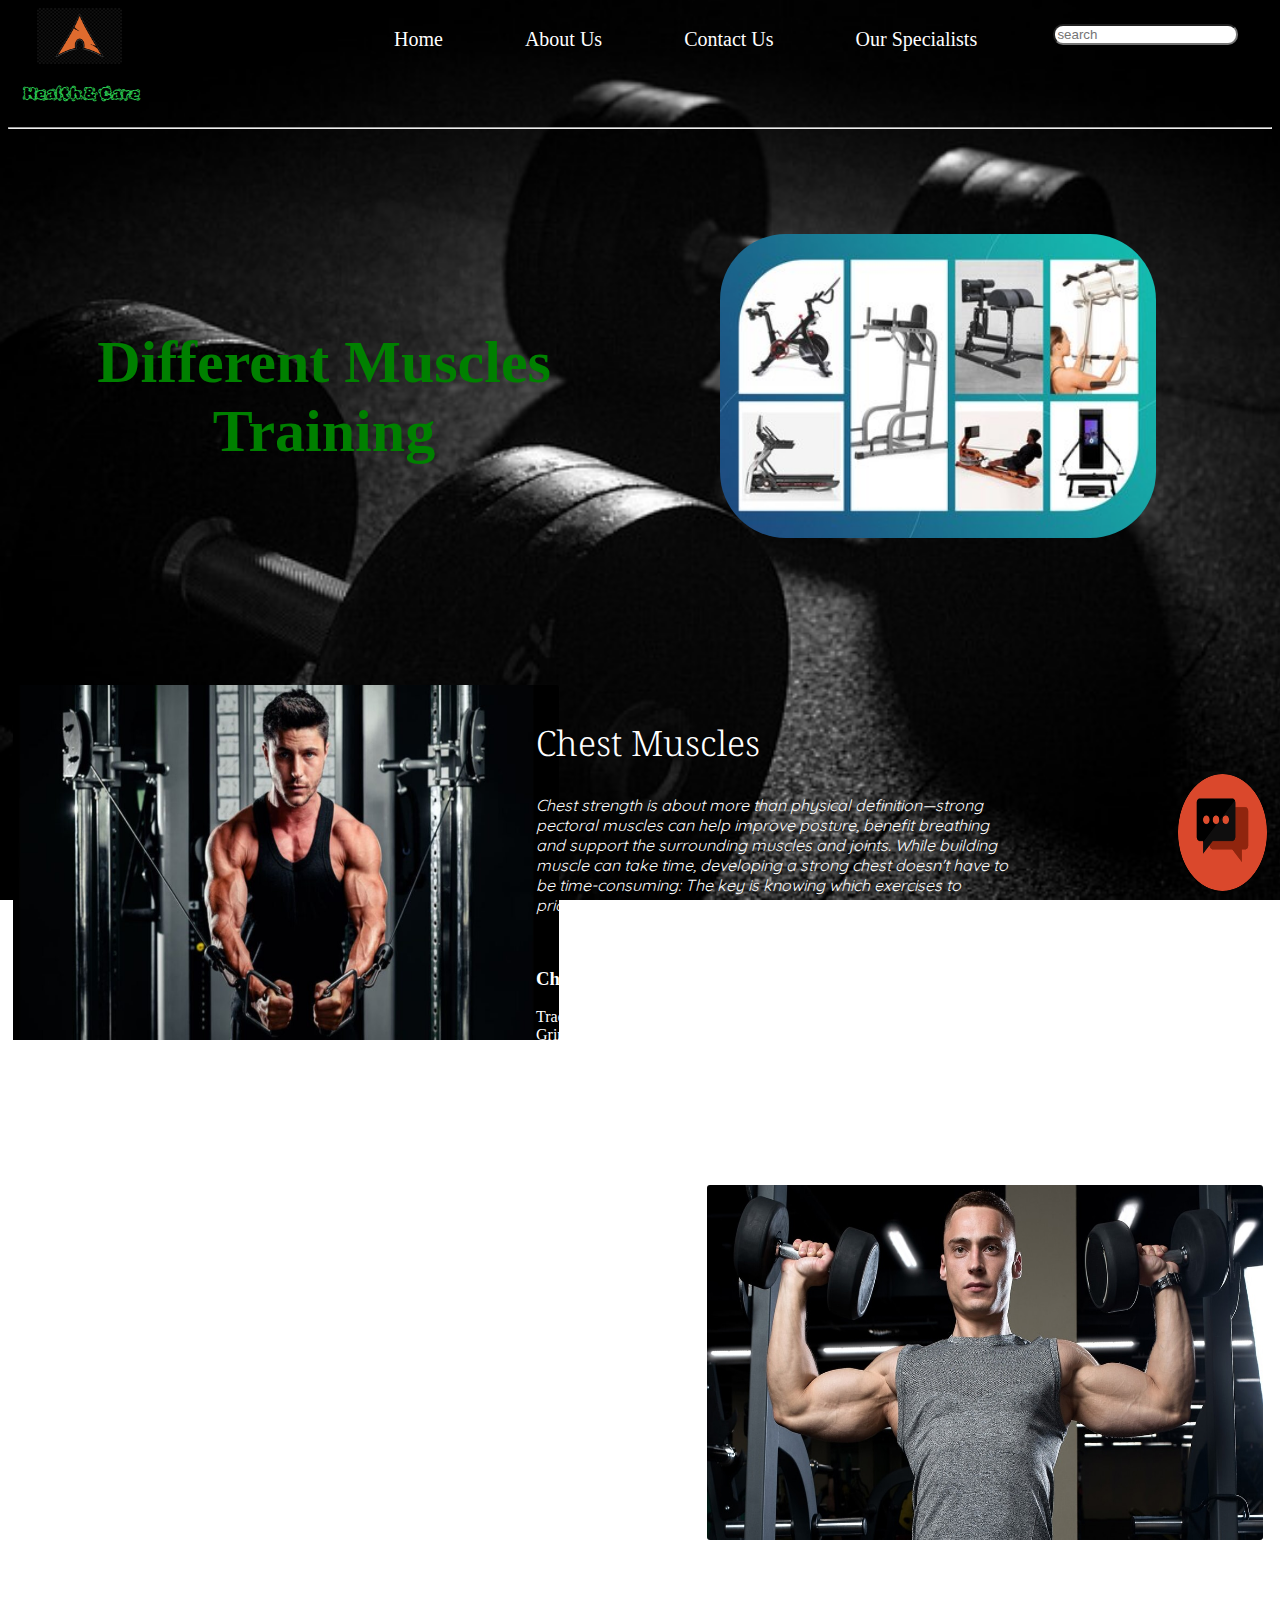
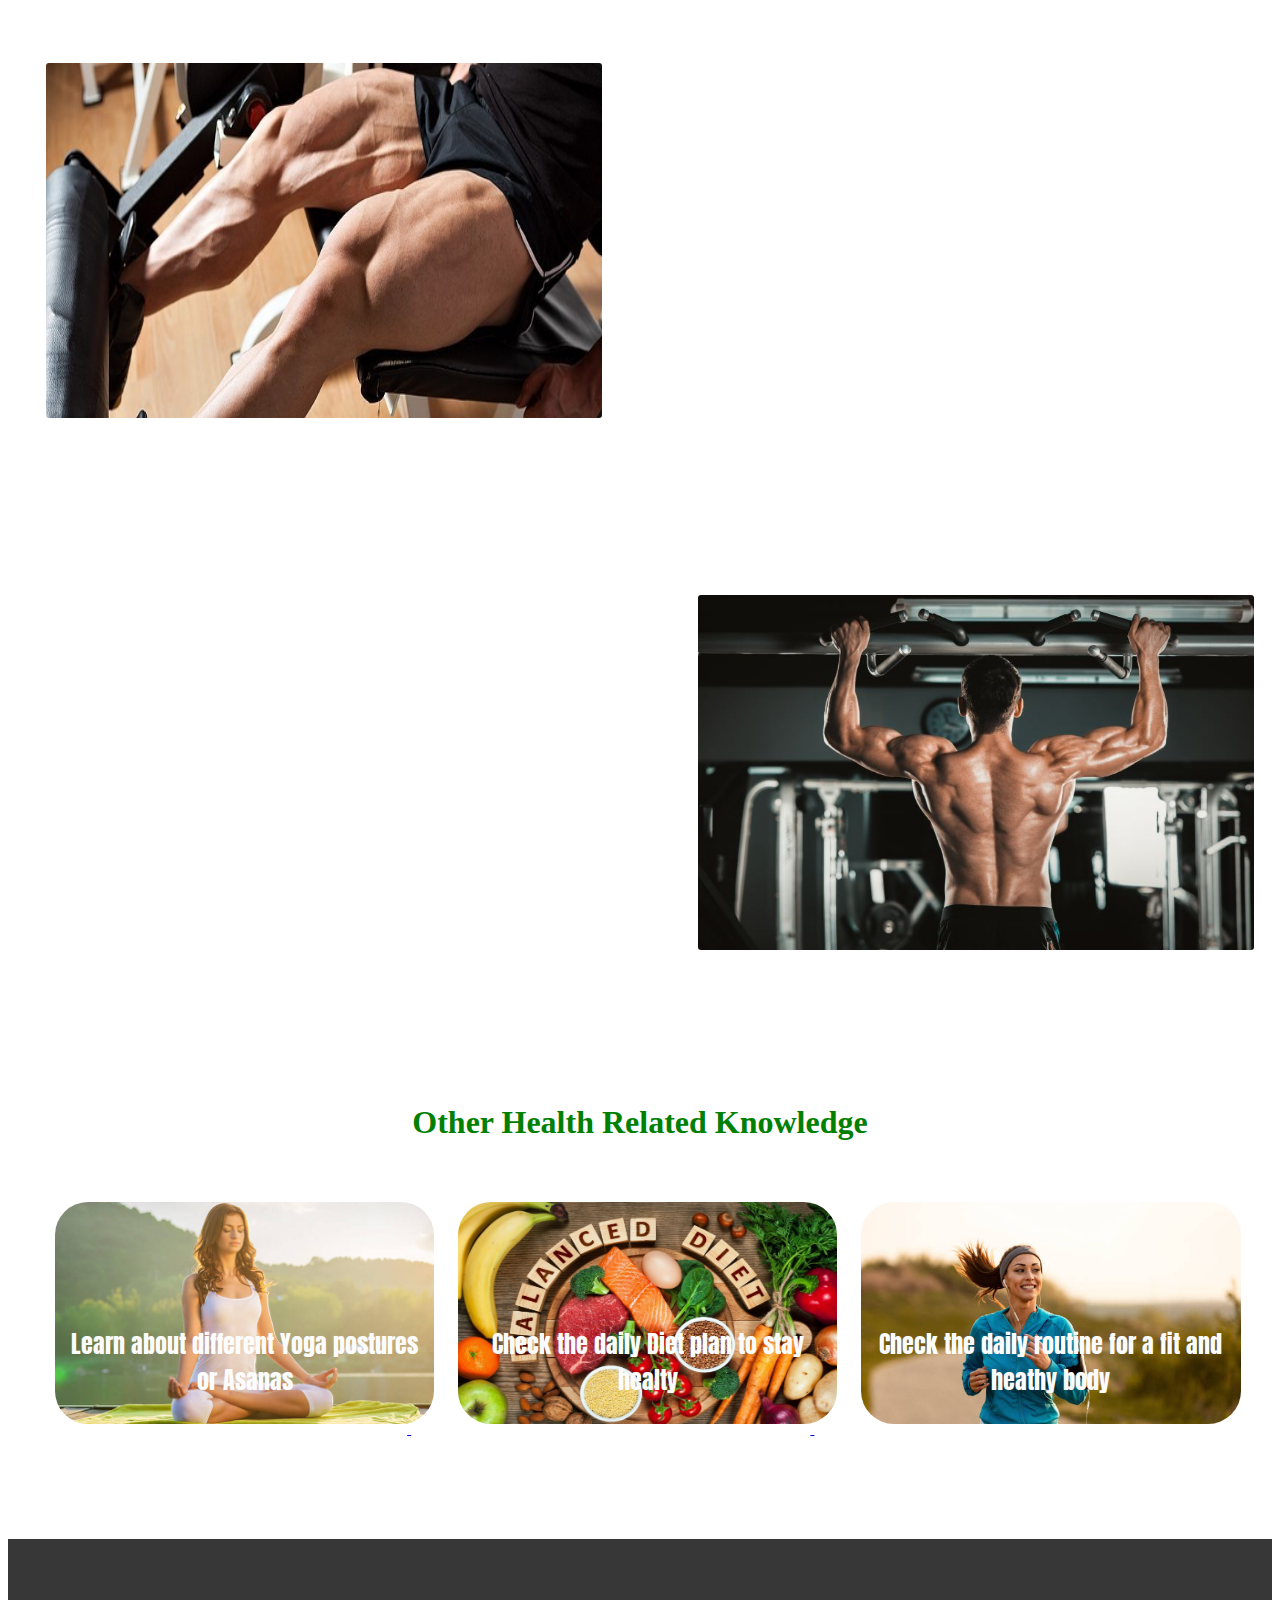
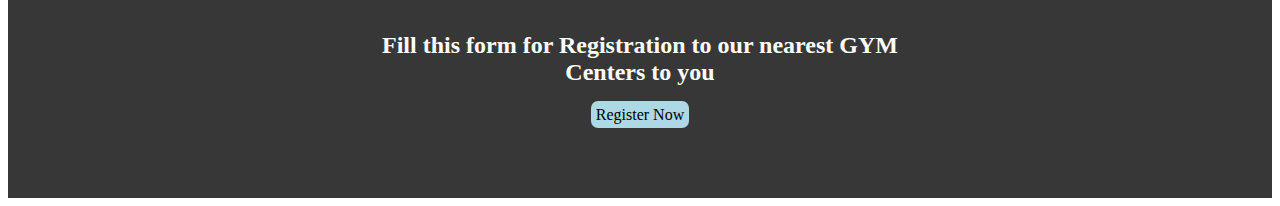
<file: index.html>
<!-- margin: auto; will not work on inline block -->
<!DOCTYPE html>
<html lang="en">
<head>
    <meta charset="UTF-8">
    <meta http-equiv="X-UA-Compatible" content="IE=edge">
    <meta name="viewport" content="width=device-width, initial-scale=1.0">
    <title>Project 1</title>
    <link href="https://fonts.googleapis.com/css2?family=Rubik+Puddles&display=swap" rel="stylesheet">
    <link href="https://fonts.googleapis.com/css2?family=Noto+Serif:wght@500&display=swap" rel="stylesheet">
    <link href="https://fonts.googleapis.com/css2?family=Quicksand:wght@300&display=swap" rel="stylesheet">
    <link href="https://fonts.googleapis.com/css2?family=Anton&display=swap" rel="stylesheet">
    <link rel="stylesheet" href="./css/style.css">
</head>
<body>
    <header>
        <nav class="navi">
            <div id="logo" class="naviele">
                <img id="img1" src="./img/zrMBR (1).png" alt="">
                <p>Health & Care</p>
            </div>
            <div id="elements" class="naviele">
                <ul>
                    <li class="list" id="list1"><a href="#">Home</a></li>
                    <li class="list" id="list2"><a href="./about.html">About Us</a></li>
                    <li class="list" id="list3"><a href="./contact.html">Contact Us</a></li>
                    <li class="list" id="list4"><a href="#">Our Specialists</a></li>
                </ul>
            </div>
            <div id="search" class="naviele">
                <input type="text" id="searchbox" placeholder="search">
            </div>
        </nav>
    </header>
    <hr>

    <div id="heading">
        <div id="headtxt">
            <h1>Different Muscles Training</h1>
        </div>
        <img src="./img/collage.jpg" alt="">
    </div>

    <div class="box" id="box1">
        <img src="./img/Lower-Chest-Cable-Exercises-for-Bigger-Pec-1024x576.jpg" alt="">
        <div class="text" id="text1">
            <h2>Chest Muscles</h2>
            <p class="p1">Chest strength is about more than physical definition—strong pectoral muscles can help improve posture, benefit breathing and support the surrounding muscles and joints. While building muscle can take time, developing a strong chest doesn't have to be time-consuming: The key is knowing which exercises to prioritize.</p>
            <br>
            <h3>Chest WorkOuts</h3>
            <p class="p2">
                Traditional Pushups,
                Scapular Pushups,
                Wide Grip Chest Press,
                Narrow Grip Chest Press,
                Incline Bench Press,
                Cable Chest Flys,
                Triceps Dips.
            </p>
        </div>
    </div>
    <div class="box" id="box2">
        <div class="text" id="text2">
            <h2>Shoulder Muscle</h2>
            <p class="p1">Sculpting your shoulders doesn't require a lot of equipment or training, just a set of dumbbells. Dumbbells are versatile and easy to use, and they can strengthen more than just your muscles. They work your brain, too, as you try to balance and coordinate the movements. They help build greater overall stability in the area of focus. Shoulder strength training can reduce your risk of injury by strengthening your core muscles, which makes you more stable and lessens imbalances.</p>
            <br>
            <h3>Shoulders Workout</h3>
            <p class="p2">
                Dumbbell front raise,
                Dumbbell lateral raise,
                Reverse fly,
                Seated military press,
                Standing dumbbell shoulder press,
                One-arm dumbbell push press,
                Plank dumbbell shoulder raise.
            </p>
        </div>
        <img src="./img/Best-Compound-Shoulder-Exercises.jpg" alt="">
    </div>
    <div class="box" id="box3">
        <img src="./img/legs-workout.jpg" alt="">
        <div class="text" id="text3">
            <h2>Legs Muscle</h2>
            <p class="p1">When it comes to designing an effective leg workout, simpler is better. The basic lower body movements — squats, hip hinges (deadlifts), and lunges — should comprise the majority of your programming. These movements inherently focus on the major muscle groups of the legs: the glutes, quads, hamstrings, and calves. </p>

            <br>
            <h3>Legs Workout</h3>
            <p class="p2">
                Back squat -> Target your posterior chain — or the back of your body, including the glutes and hamstrings — with a back squat,
                Front squat,
                Romanian deadlift,
                Good mornings,
                Walking lunges,
                Reverse lunge,
                Lateral lunge,
                Stepup.
            </p>
        </div>
    </div>
    <div class="box" id="box4">
        <div class="text" id="text4">
            <h2>Back Muscle</h2>
            <p class="p1">If you've ever had back pain, you know just how frustrating it can be — and you're not alone. It's estimated that 60-80% of adults in Western countries deal with lower back pain. And because almost every movement your body makes engages your back in some way, this kind of pain can really put a damper on your activities. Strengthening your back muscles is one way to help manage or even prevent nonspecific back pain and improve range of motion.</p>
            <br>
            <h3>Back Workout</h3>
            <p>
                Resistance band pull-apart,
                Lat pulldown,
                Back extension,
                Suspended row,
                Wood chop,
                Good morning,
                Quadruped single-arm dumbbell row,
                Wide dumbbell bent-over row.
            </p>
        </div>
        <img src="./img/useful-back-exercises.jpg" alt="">
    </div>

    <div class="other">
        <div id="head3">
            <h1>Other Health Related Knowledge</h1>
        </div>
        <div class="container">
            <a href="#">
                <div class="boxd" id="yoga">
                    <p>Learn about different Yoga postures or Asanas</p>
                </div>
            </a>

            <a href="#">
                <div class="boxd" id="Diet">
                    <p>Check the daily Diet plan to stay healty</p>
                </div>
            </a>

            <a href="#">
                <div class="boxd" id="Routine">
                    <p>Check the daily routine for a fit and heathy body</p>
                </div>
            </a>
        </div>
    </div>

    <div class="chat">
        <img src="./img/images.png" alt="">
    </div>

    <footer id="foot1">
        <div id="foot">
            <h2>Fill this form for Registration to our nearest GYM Centers to you</h2>
            <a href="#">Register Now</a>
        </div>
    </footer>
</body>
</html>
</file>
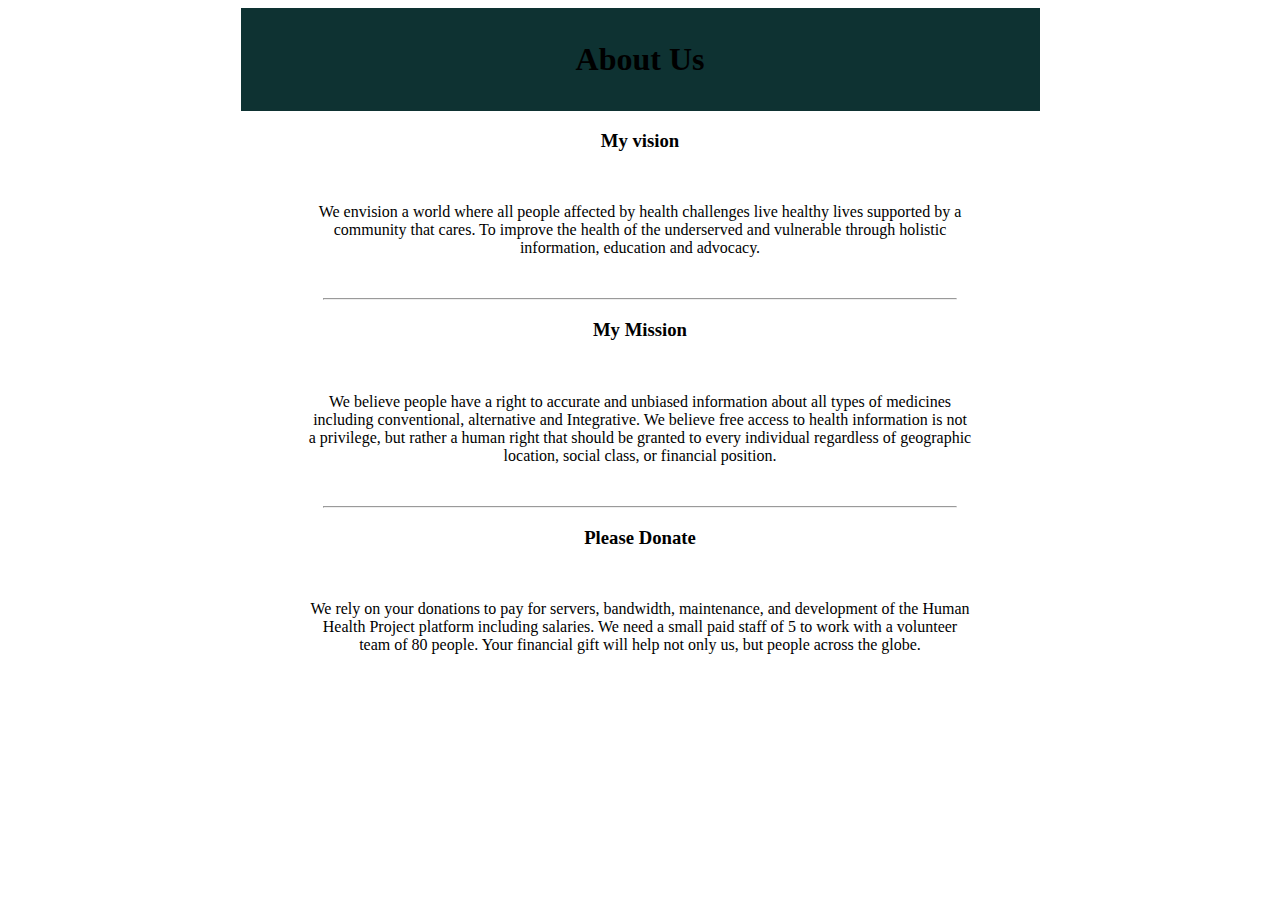
<file: about.html>
<!DOCTYPE html>
<html lang="en">
<head>
    <meta charset="UTF-8">
    <meta http-equiv="X-UA-Compatible" content="IE=edge">
    <meta name="viewport" content="width=device-width, initial-scale=1.0">
    <title>Document</title>
    <style>
        p{
            padding: 33px 33px 33px 33px;
            margin: auto;
            width: 664px;
            text-align: center;
        }

        h1{
            width: 733px;
            margin: auto auto;
            text-align: center;
            padding: 33px 33px 33px 33px;
            background-color: rgb(14, 50, 50);
        }

        h3{
            text-align: center;
        }

        hr{
            width: 50%;
        }
    </style>
</head>
<body>
    <h1>About Us</h1>
    <h3>My vision</h3>
    <p>We envision a world where all people affected by health challenges live healthy lives supported by a community that cares. To improve the health of the underserved and vulnerable through holistic information, education and advocacy.</p>
    <hr>
    <h3>My Mission</h3>
    <p>We believe people have a right to accurate and
        unbiased information about all types of medicines
        including conventional, alternative and Integrative.
        We believe free access to health information is not a
        privilege, but rather a human right that should be
        granted to every individual regardless of geographic
        location, social class, or financial position.</p>
    <hr>
    <h3>Please Donate</h3>
    <p>We rely on your donations to pay for servers, bandwidth, maintenance, and development of the Human Health Project platform including salaries. We need a small paid staff of 5 to work with a volunteer team of 80 people. Your financial gift will help not only us, but people across the globe.</p>
</body>
</html>
</file>
<file: css/style.css>
.navi{
    overflow: auto;
    /* height: 40px; */
    /* border: 2px solid rgb(245, 237, 25); */
    /* position: fixed; */
}

body{
    /* background-color: black; */
    background-image: url('./img/back-1.jpg');
    background-attachment: fixed;
    background-size: cover;
    /* background-size: 100% 100%; */
}

#logo{
    /* border: 2px solid red; */
    display: inline-block;
    /* float: left; */
    /* background-image: url('./img/logo.jpg');
    background-size: 100% 100%;
    filter: invert(100%); */
    margin: 0px 3px;
    padding: 0% 13px;
    color: rgb(45, 212, 86);
    font-weight: bolder;
    font-family: 'Rubik Puddles', cursive;

}

#img1{
    height: 56px;
    width: 85px;
    /* display: inline-block; */
    margin: auto;
    padding-left: 11%;
    filter: invert(100%);
}

.list{
    list-style: none;
    float: left;

}

.list a{
    text-decoration: none;
    color: white;
    margin: 0px 38px;
    padding: 0px 3px;
    font-weight: 400;
    font-size: 20px;
}

.list a:hover{
    text-decoration: underline;
    color: green;
}

#elements{
    /* border: 2px solid rgb(142, 60, 158); */
    display: inline-block;
    margin: 0px 144px;
    position: absolute;
    padding: 13px;
}

#elements ul{
    margin-top: 1%;
}

#search{
    /* border: 2px solid rgb(55, 8, 184); */
    /* float: right; */
    display: inline-block;
    position: absolute;
    right: 2%;
    margin: 3px;
    padding: 13px;
}

#searchbox{
    border-radius: 10px;
}

.box{
    /* border: 2px solid red; */
    overflow: auto;
    padding-left: 13px;
    margin: 5px;
    padding: 33px;
}

.box img{
    display: inline-block;
    /* position: absolute; */
    border-radius: 3px;
    height: 355px;
    width: 556px;

}

#box1{
    margin-top: 33px;
}

#box1 img{
    position: relative;
    right: 43px;
}

.text{
    color: white;
    /* border: 2px solid yellow; */
    display: inline-block;
    width: 40%;
    position: absolute;
}

#text1{
    position: relative;
    right: 70px;
}

.text h2{
    font-family: 'Noto Serif', serif;
    font-size: 35px;
    font-weight: 300;
}

.text .p1{
    font-family: 'Quicksand', sans-serif;
    font-style: italic;
}

#text3{
    margin-bottom: 33px;
    margin-left: 33px;
    position: relative;
    left: 33px;
}

#box2 img{
    position: relative;
    left: 182px;
}

#text2{
    position: relative;
    left: 146px;
}

#box4 img{
    position: relative;
    left: 173px;
}

#box4{
    margin-bottom: 8%;
}

#text4{
    position: relative;
    left: 130px;
}

.other{
    color: green;
    /* border: 2px solid red; */
    overflow: auto;
    margin-bottom: 8%;
}

.other h1{
    /* border: 2px solid red; */
    /* display: inline-block; */
    width: 50%;
    margin: auto;
    text-align: center;
}

.boxd{
    /* border: 2px solid blue; */
    display: inline-block;
    position: relative;
    left: 37px;
    margin: 10px;
    height: 222px;
    width: 30%;
    border-radius: 33px;
    text-align: center;
    color: rgb(252, 252, 252);
    font-family: 'Anton', sans-serif;
    font-size: 150%;
    overflow: auto;
    /* text-align-last: center; */
}

.boxd p{
    position: absolute;
    bottom: 1%;
    left: 2%;
    right: 2%;
}

.container .boxd{
    transition: transform 0.2s;
}

.container .boxd:hover{
    transform: scale(1.03);
}

#yoga{
    background-image: url('./img/Importance\ and\ Benefits\ of\ Yoga\ 1020x450.jpg');
    background-size: cover;
}

#Diet{
    background-image: url('./img/balanced-diet.jpg');
    background-size: 100% 100%;
}

#Routine{
    background-image: url('./img/istockphoto-1142900322-612x612.jpg');
    background-size: cover;
}

#foot{
    color: white;
    /* border: 2px solid red; */
    width: 50%;
    margin: auto;
    text-align: center;
    height: 100%;
    padding: 3%;
}

#foot1{
    background-color: rgb(56, 55, 55);
    background-blend-mode: color-burn;
    padding: 3%;
}

#foot a{
    text-decoration: none;
    background-color: lightblue;
    color: black;
    border-radius: 7px;
    padding: 5px;
}

#foot a:hover{
    background-color: rgb(98, 195, 227);
    text-decoration: underline;
}

.chat img{
    height: 13%;
    width: 7%;
    position: fixed;
    bottom: 1%;
    right: 1%;
    filter: invert(100%);
    border-radius: 70%;
}

#head3{
    margin-bottom: 4%;
}

#headtxt{
    color: green;
    /* border: 2px solid red; */
    display: inline-block;
    width: 50%;
    text-align: center;
    /* margin-bottom: 25%; */
    font-size: 30px;
    position: relative;
    bottom: 33px;
}

#heading{
    /* border: 2px solid blue; */
    margin-bottom: 9%;
    margin-top: 4%;
}

#heading img{
    margin-left: 6%;
    height: 304px;
    width: 436px;
    position: relative;
    top: 54px;
    /* filter: invert(80%); */
    border-radius: 66px;
}
</file>
